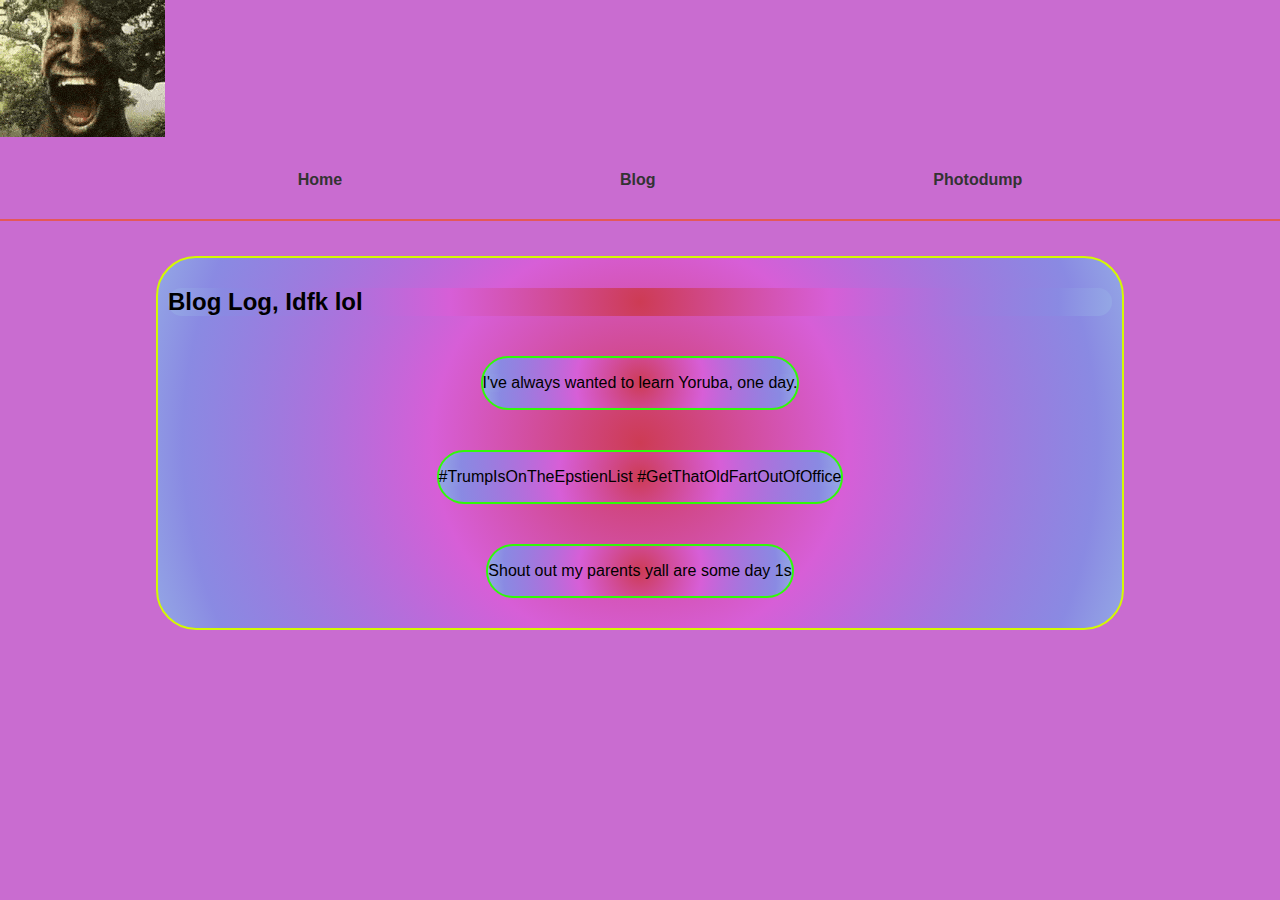
<file: blog.html>
<!DOCTYPE html>
<html lang="en">
<head>
    <meta charset="UTF-8">
    <meta name="viewport" content="width=device-width, initial-scale=1.0">
    <link rel="stylesheet" href="./styles.css">
    <title>Document</title>
</head>
<body>
    <img src="./assets/images/friends/tree-wise-tree.gif" alt="nav-icon">
    <nav>
        <ul>
            <li class="home"><a href="./index.html">Home</a></li>
            <li class="blogs"><a href="./blog.html">Blog</a></li>
            <li class="media"><a href="./photodump.html">Photodump</a></li>
        </ul>
    </nav>
    <main class="main-section">
            <section class="posts">
                <h2>Blog Log, Idfk lol</h2>
                <div id="post1">
                    <p>I've always wanted to learn Yoruba, one day.</p>
                </div>
                <div id="post2">
                    <p>#TrumpIsOnTheEpstienList #GetThatOldFartOutOfOffice</p>
                </div>
                <div id="post3">
                    <p>Shout out my parents yall are some day 1s</p>
                </div>
            </section>
    </main>
</body>
</html>
</file>
<file: styles.css>
/**************************************************************** 

Styling and Sizing for elements. Do not modify this section

*****************************************************************/

* {
    box-sizing: border-box;
}

/***********************    body structure   ********************/
body {
    font-family: Arial, sans-serif;
    margin: 0;
    padding: 0;
    }


/*********************    nav bar structure   *******************/
.navbar {
    display: flex;
    flex-direction: row;
    justify-content: center;
    align-items: center;
    margin-top: 10px;
    position: relative;
    right: -100px;
}

.navbar img {
    margin: 5px;
}

nav {
    display: flex;
    flex-direction: row;
    justify-content: space-evenly;
    width: 100%;
}

/******************    nav children structure   *****************/

nav img {
    align-self: center;
}

nav ul {
    display:flex;
    width: 100%;
    flex-direction: row;
    justify-content: space-evenly;
}


/********************    container structure   ******************/

.container {
    display: grid;
    grid-template-columns: 1fr 3fr;
}

.container * {
    margin: 10px;
}

/*********************    sidebar structure   *******************/

.bio-sidebar {
    display: flex;
    flex-direction: column;
    padding: 10px;
    height: fit-content;
}

.bio-sidebar * {
    margin: 4px;
}


/***********************    bio structure   *********************/

.bio{
    display: flex;
    flex-direction: column;
}

.bio img {
    width: clamp(100px, 70%, 200px);
    height: 250px;
    margin: 10px;
}

/*********************    aboutme structure   *******************/

.about-me .about-me-text *{
    display: flex;
    flex-direction: row;
    justify-content: space-between;
}

/**********************    main structure   *********************/

.main-section {
    display: flex;
    flex-direction: column;
    align-items: center;
    padding: 25px;
    margin: 10px;
    max-width: 100%;
}

.main-section section {
    width: 80%;
    padding: 10px;
}
.main-section .posts {
    display: flex;
    flex-direction: column;
    justify-content: center;
}

.main-section .posts div {
    align-self: center;
    margin: 20px;
}

/**********************    music iframe    **********************/
.music {
    display: flex;
    flex-direction: column;
    justify-content: center;
    align-items: center;
}
.music h2 {
    align-self: flex-start;
}


/**********************    pet iframe    ************************/
.pets {
    display: flex;
    flex-direction: row;
    justify-content: center;
    align-items: center;
}

.pets h2 {
    position: relative;
    top: -150px

}

.pets iframe {
    height: 350px;
    width: 350px;
}

/*********************    friends iframe    *********************/

.friends {
    display: grid;
    width: 80%;
    grid-template-columns: repeat(4, 1fr);
    grid-template-rows: 1fr;
    column-gap: 0px;
}
.friends h2 {
    grid-column: 1/ span 4;
    text-align: start;
}

.friends div {
    height: auto;
    width: 80%;
    padding: 1%;
    display: flex;
    flex-direction: column;
    justify-content: center;
    align-items: center;

}

.friends div * {
    flex-basis: auto;
    flex-shrink: 1;
}


.friends div img {
    max-width: 150px;
    max-height: 150px;
    height: inherit;
    width: inherit;
    object-fit: cover;
}

.friends div span {
    max-width: 150px;
    max-height: 150px;
    font-size: 75%;
    overflow-wrap: break-word;
}


/*****************************************************************

Your Playground (Make customizations and changes below)

*****************************************************************/

body {
    background-color: #c96cd0; /* Change background color */
}
.bio-sidebar, .main-section * {
    background: radial-gradient(circle at center in hsl shorter hue,
    rgb(205, 59, 84),
    rgb(148, 167, 229));
    border-radius: 40px;
}
/************************    navbar   ***************************/

nav {
       background-color: radial-gradient(circle at center in hsl shorter hue,
    rgb(60, 195, 205),
    rgb(97, 3, 82));
    border-radius: 20;
       border-bottom: 2px solid #e45858;
}

nav img {
    border: rgb(130,32,34) solid 2px;

}

nav ul li a {
    text-decoration: none;
    color: #333333;
    font-weight: bold;
}

/**********************    text styles   ************************/

ul li {
    list-style-type: none;
    padding: 14px 20px;
}

ul li a {
    text-decoration: none;
    color: #333333;
    font-weight: bold;
}

/***********************    sidebar styles   ********************/

.bio-sidebar {
    border:#d32929 solid 2px;
}

.bio-sidebar .bio,
.bio-sidebar .links{
    border-bottom: #ed460a solid 2px;
}

/***********************    main styles   ***********************/

.main-section section {
    border: #d4f902 solid 2px; 
}

.main-section .posts div {
    border: #30fa08 solid 2px;
}


/************************    bio styles   ***********************/

.bio img {
    border:#156eea solid 2px;
}

/**********************    aboutme styles   *********************/
.about-me .about-me-text *{
    border:#cd18cd solid 2px;
}

/*********************    friends     *********************/

.friends img {
    border: #ef065f solid 2px;
}


.friends div {
    width: 200px;
    height: 200px;
}
</file>
